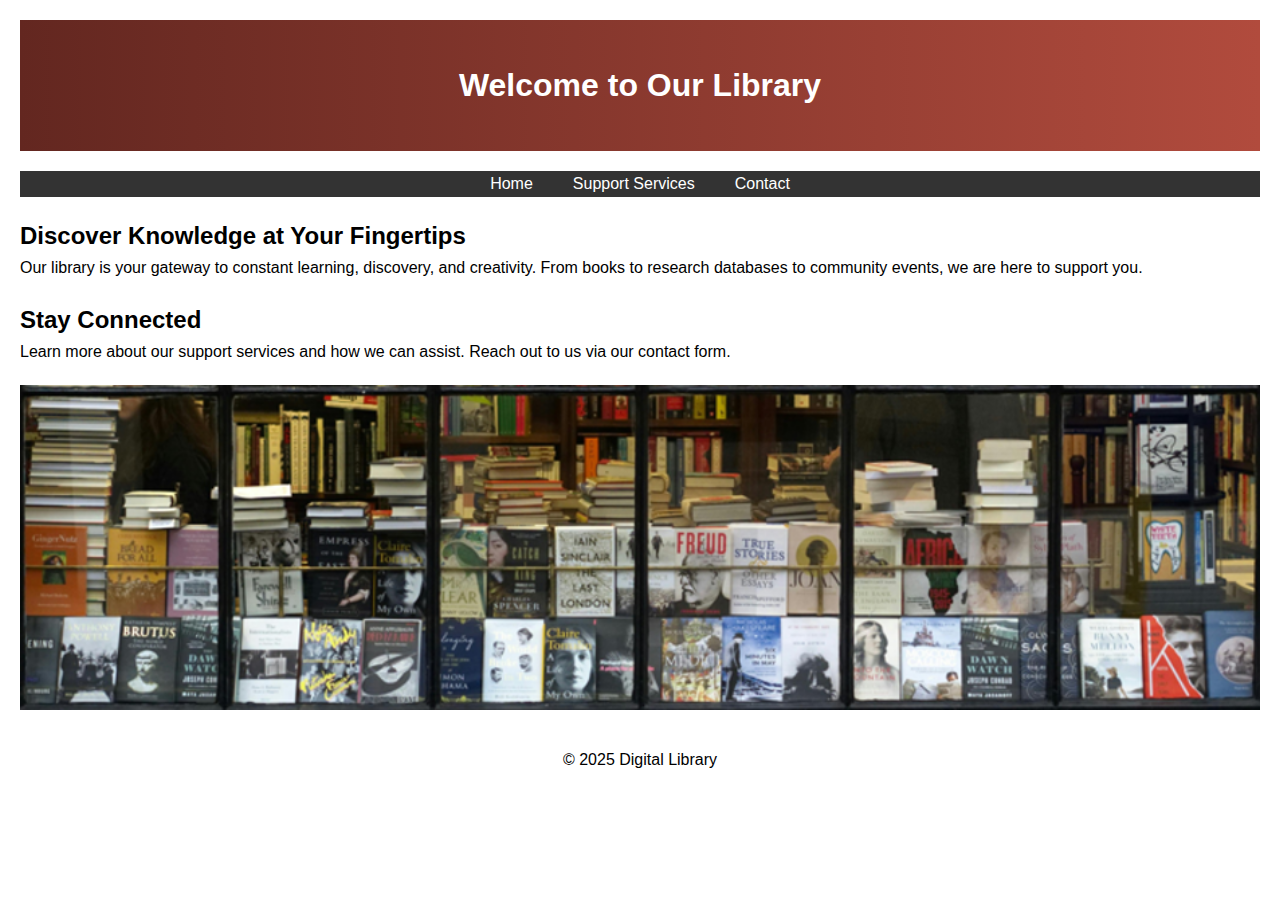
<file: index.html>
<!DOCTYPE html>
<html lang="en">
<head>
    <meta charset="UTF-8">
    <meta name="viewport" content="width=device-width, initial-scale=1.0">
    <title>Welcome to Our library</title>
    <link rel="stylesheet" href="styles.css">
</head>
<body>
    <header class="hero">
        <h1>Welcome to Our Library</h1>
    </header>

    <nav>
        <ul>

            <li><a href="index.html">Home</a></li>
            <li><a href="services.html">Support Services</a></li>
            <li><a href="contact.html">Contact</a></li>

        </ul>
    </nav>

    <main>
        <section>
        <h2>Discover Knowledge at Your Fingertips</h2>
        <p>Our library is your gateway to constant learning, discovery, and creativity. From books to research databases to community events, we are here to support you.</p>
        </section>

        <section>
            <h2>Stay Connected</h2>
            <p>Learn more about our support services and how we can assist. Reach out to us via our contact form.</p>
            <img src="Images/library banner.png" alt="Library Banner" style="width: 100%; height: auto; margin-top: 20px;">
        </section>
    </main>

    <footer>
        <p>&copy; 2025 Digital Library</p>
    </footer>
</body>
</html>
</file>
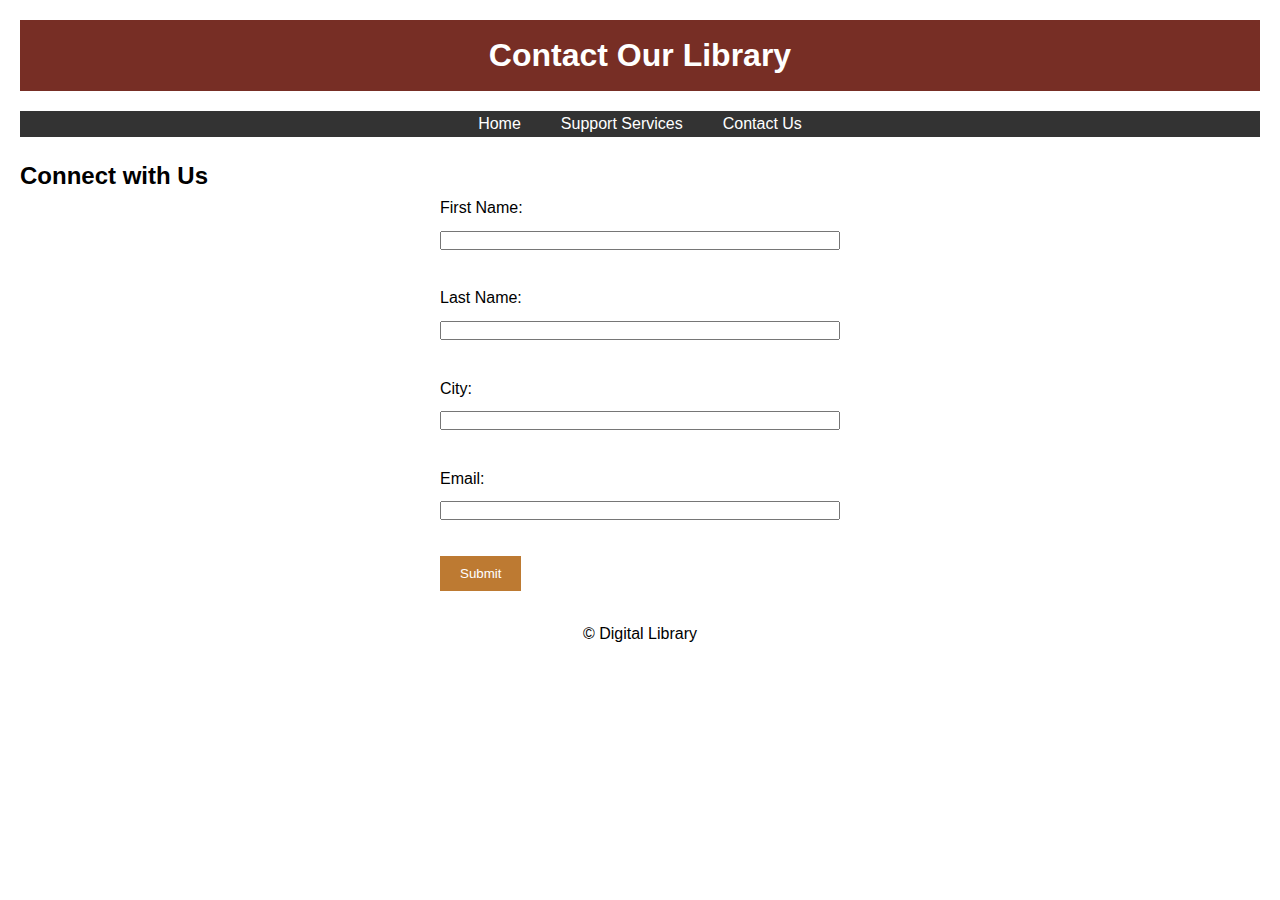
<file: contact.html>
<!DOCTYPE html>
<html lang="en">
<head>
    <meta charset="UTF-8">
    <meta name="viewport" content=""width=device-width, initial-scale="1.0">
    <title>Contact Our Library</title>
    <link rel="stylesheet" href="styles.css">
    <script src="script.js" defer></script>
</head>
<body>
    <header>
        <h1>Contact Our Library</h1>
    </header>
    <nav>
        <ul>
            <li><a href="index.html">Home</a></li>
            <li><a href="services.html">Support Services</a></li>
            <li><a href="contact.html">Contact Us</a></li>
        </ul>
    </nav>
    <main>
        <h2>Connect with Us</h2>
        <form id="contactForm" onsubmit="return validateForm()">
            <label for="firstName">First Name:</label>
            <input type="text" id="firstName" name="firstName" required><br>

            <label for="lastName">Last Name:</label>
            <input type="text" id="lastName" name="lastName" required><br>

            <label for="city">City:</label>
            <input type="text" id="city" name="city" required><br>

            <label for="email">Email:</label>
            <input type="email" id="email" name="email" required><br>

            <button type="submit">Submit</button>
        </form>
    </main>

    <footer>
        <p>&copy; Digital Library</p>
    </footer>
</body>
</html>
</file>
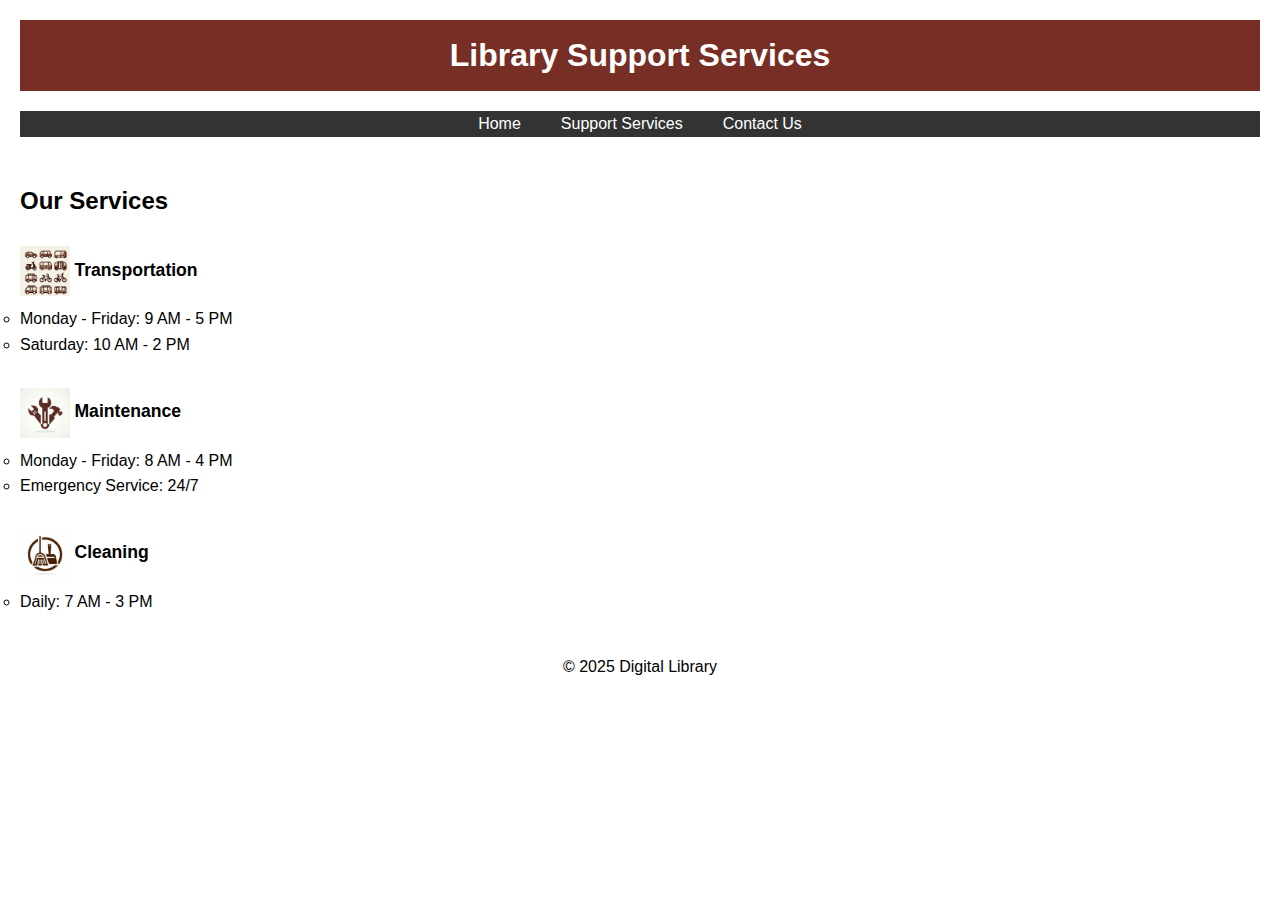
<file: services.html>
<!DOCTYPE html>
<html lang="en">
<head>
    <meta charset="UTF-8">
    <meta name="viewport" content="width=device-width, initial-scale=1.0">
    <title>Library Support Services</title>
    <link rel="stylesheet" href="styles.css">
</head>
<body>
    <header>
        <h1>Library Support Services</h1>
    </header>

    <nav>
        <ul>

            <li><a href="index.html">Home</a></li>
            <li><a href="services.html">Support Services</a></li>
            <li><a href="contact.html">Contact Us</a></li>

        </ul>
    </nav>

    <main>
       <br> <h2>Our Services</h2></br>

        <ul style="list-style-type: none; padding: 0;">
            <li style="margin-bottom: 30px;"> 
                <img src="Images/transportation icon.png" alt="Transportation Icon" width="50" style="vertical-align: middle;"> 
                <span style="font-weight: bold; font-size: 1.1em; margin-top: 10px; margin-bottom: 10px;">Transportation</span>
                <ul style="margin-top: 10px;">
                    <li>Monday - Friday: 9 AM - 5 PM</li>
                    <li>Saturday: 10 AM - 2 PM</li>
                </ul>
            </li>
            <li style="margin-bottom: 30px;">
                <img src="Images/maintenance icon.png" alt="Maintenance Icon" width="50" style="vertical-align: middle;"> 
                <span style="font-weight: bold; font-size: 1.1em; margin-top: 10px; margin-bottom: 10px;">Maintenance</span>
                <ul style="margin-top: 10px;">
                    <li>Monday - Friday: 8 AM - 4 PM</li>
                    <li>Emergency Service: 24/7</li>
                </ul>
            </li>
            <li style="margin-bottom: 30px;">
                <img src="Images/cleaning icon.png" alt="Cleaning Icon" width="50" style="vertical-align: middle;"> 
                <span style="font-weight: bold; font-size: 1.1em; margin-top: 10px; margin-bottom: 10px;">Cleaning</span>
                <ul style="margin-top: 10px;">
                    <li> Daily: 7 AM - 3 PM</li>
                </ul>
            </li>
        </ol>
    </main>

    <footer>
        <p>&copy; 2025 Digital Library</p>
    </footer>
</body>
</html>
</file>
<file: styles.css>
* {
    margin: 0;
    padding: 0;
    box-sizing: border-box;
}

body {
    font-family: Arial, sans-serif;
    line-height: 1.6;
    padding: 20px
}

header, nav, main, footer {
    margin-bottom: 20px;
}

header {
    background-color: #772e25;
    color: white;
    padding: 10px 0;
    text-align: center;
}

nav ul {
    list-style: none;
    display: flex;
    justify-content: center;
    background-color: #333;
}

nav ul li {
    margin: 0 10px;
}

nav ul li a {
    color: white;
    text-decoration: none;
    padding: 10px;
}

nav ul li a:hover {
    background-color: #555
}

form {
    max-width: 400px;
    margin: auto;
}

form label, form input {
    display: block;
    width: 100%;
    margin-bottom: 10px;
}

button {
    padding: 10px 20px;
    background: #bd7a32;
    border: none;
    color: #ffffff;
    cursor: pointer;
}

button:hover {
    background: #45a049;
}

footer {
    text-align: center;
    padding: 10px;
    background-color: #ffffff;
}

@media (max-width: 600px) {
    nav ul {
        flex-direction: column;
        align-items: center;
    }
}

.hero {
    background-image: linear-gradient(to right, #632720, #b14b3d);
    color: white;
    padding: 40px 0;
    text-align: center;
    margin-bottom: 20px;
}

main section {
    margin-bottom: 20px;
}
</file>
